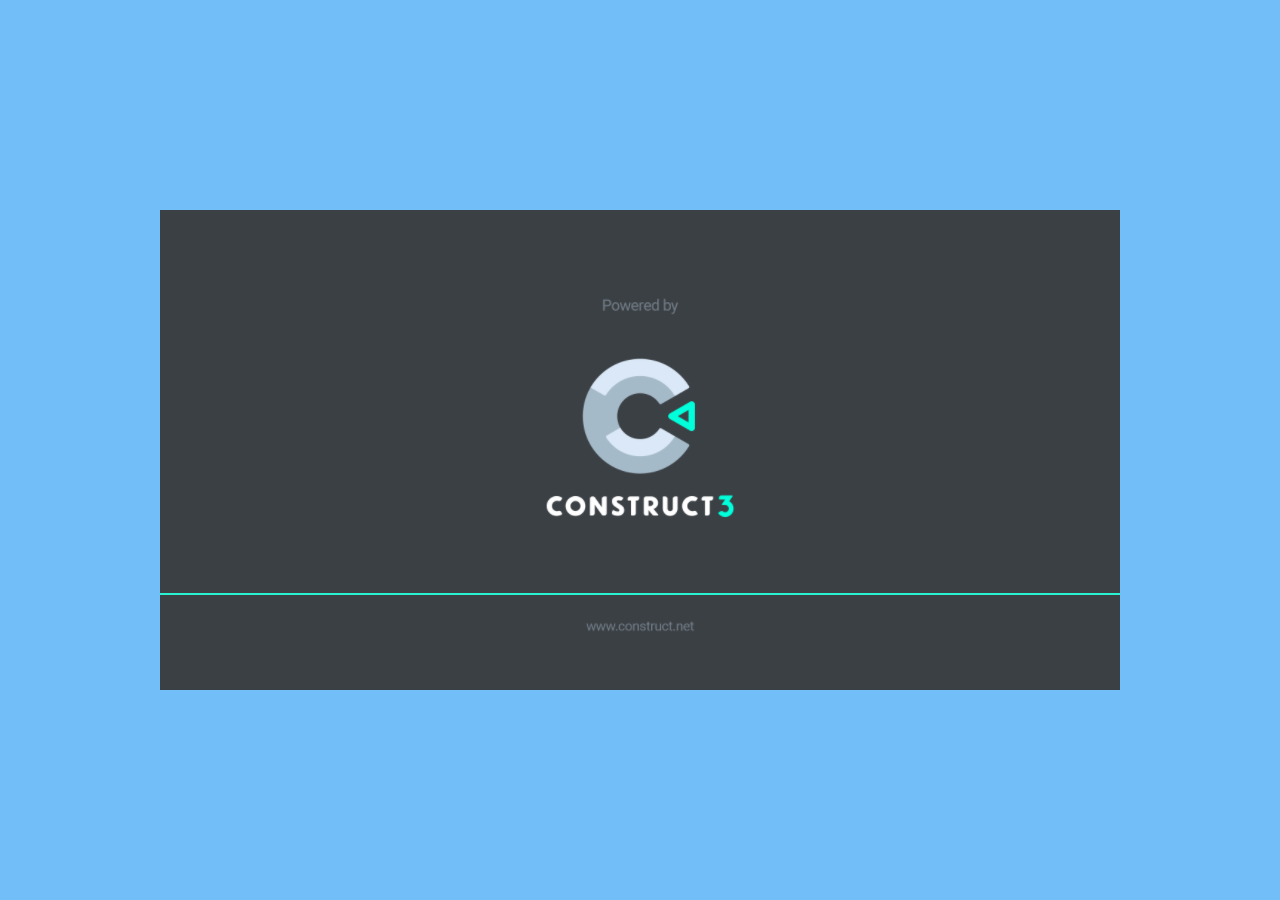
<file: SITE/jogo1/index.html>
<!DOCTYPE html>
<html>
<head>
<meta charset="UTF-8">
<title>THE ARKAD</title>
<meta name="viewport" content="width=device-width, initial-scale=1.0, maximum-scale=1.0, minimum-scale=1.0, user-scalable=no">

<meta name="generator" content="Scirra Construct">

	<link rel="manifest" href="appmanifest.json">
	<link rel="apple-touch-icon" sizes="128x128" href="icons/icon-128.png">
	<link rel="apple-touch-icon" sizes="256x256" href="icons/icon-256.png">
	<link rel="apple-touch-icon" sizes="512x512" href="icons/icon-512.png">
	<link rel="icon" type="image/png" href="icons/icon-512.png">

<link rel="stylesheet" href="style.css">


</head>
<body>

<script>
if (location.protocol.substr(0, 4) === "file")
{
	alert("Web exports won't work until you upload them. (When running on the file: protocol, browsers block many features from working for security reasons.)");
}
</script>

	<noscript>
		<div id="notSupportedWrap">
			<h2 id="notSupportedTitle">This content requires JavaScript</h2>
			<p class="notSupportedMessage">JavaScript appears to be disabled. Please enable it to view this content.</p>
		</div>
	</noscript>
	<script src="scripts/supportcheck.js"></script>
	<script src="scripts/offlineclient.js" type="module"></script>
	<script src="scripts/main.js" type="module"></script>
	<script src="scripts/register-sw.js" type="module"></script>

</body>
</html>
</file>
<file: SITE/jogo1/style.css>
html, body {
	padding: 0;
	margin: 0;
	overflow: hidden;
}

body {
	min-width: 100%;
	width: 100%;
	max-width: 100%;
	min-height: 100%;
	height: 100%;
	max-height: 100%;
	
	background: #71bef9;
	color: white;
}

html, body, canvas {
	touch-action-delay: none;
	touch-action: none;
}

canvas, .c3htmlwrap {
	position: absolute;
}

.c3htmlwrap {
	contain: strict;
}

.c3overlay {
	pointer-events: none;
}

.c3htmlwrap > * {
	pointer-events: auto;
}

/* HACK - work around elements being selectable only in iOS WKWebView for some reason */
html[ioswebview] .c3htmlwrap,
html[ioswebview] canvas {
	-webkit-user-select: none;
	user-select: none;
}

html[ioswebview] .c3htmlwrap > * {
	-webkit-user-select: auto;
	user-select: auto;
}

#notSupportedWrap {
	margin: 2em auto 1em auto;
	width: 75%;
	max-width: 45em;
	border: 2px solid #aaa;
	border-radius: 1em;
	padding: 2em;
	background-color: #f0f0f0;
	font-family: "Segoe UI", Frutiger, "Frutiger Linotype", "Dejavu Sans", "Helvetica Neue", Arial, sans-serif;
	color: black;
}

#notSupportedTitle {
	font-size: 1.8em;
}

.notSupportedMessage {
	font-size: 1.2em;
}

.notSupportedMessage em {
	color: #888;
}

/* bbcode styles */
.bbCodeH1 {
	font-size: 2em;
	font-weight: bold;
}

.bbCodeH2 {
	font-size: 1.5em;
	font-weight: bold;
}

.bbCodeH3 {
	font-size: 1.25em;
	font-weight: bold;
}

.bbCodeH4 {
	font-size: 1.1em;
	font-weight: bold;
}

.bbCodeItem::before {
	content: " • ";
}

/* For text icons converted to HTML: size the height to the line height
   preserving the aspect ratio. Also add position: relative as that allows
   just adding a 'top' style for the iconoffsety style. */
.c3-text-icon {
	height: 1em;
	width: auto;
	position: relative;
}

/* screen reader text */
.c3-screen-reader-text {
	position: absolute;
	width: 1px;
    height: 1px;
    overflow: hidden;
    clip: rect(1px, 1px, 1px, 1px);
}
</file>
